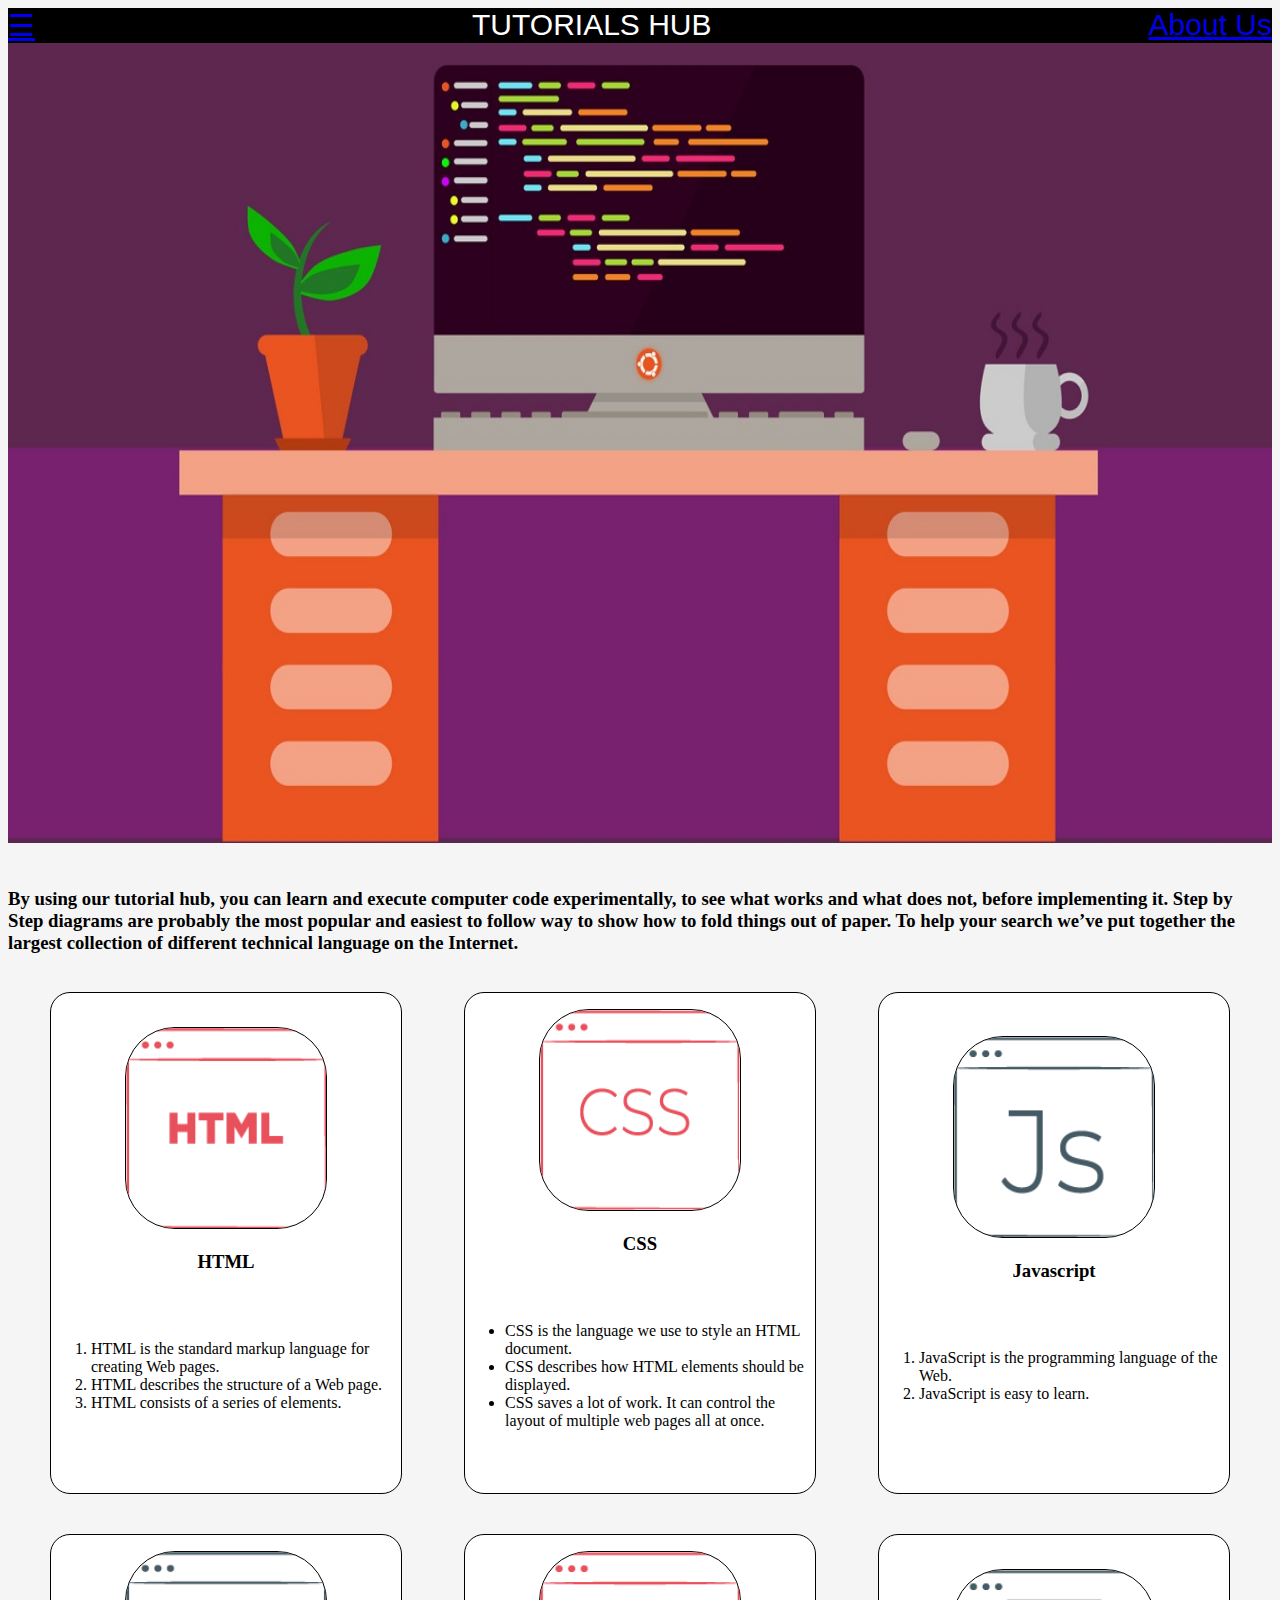
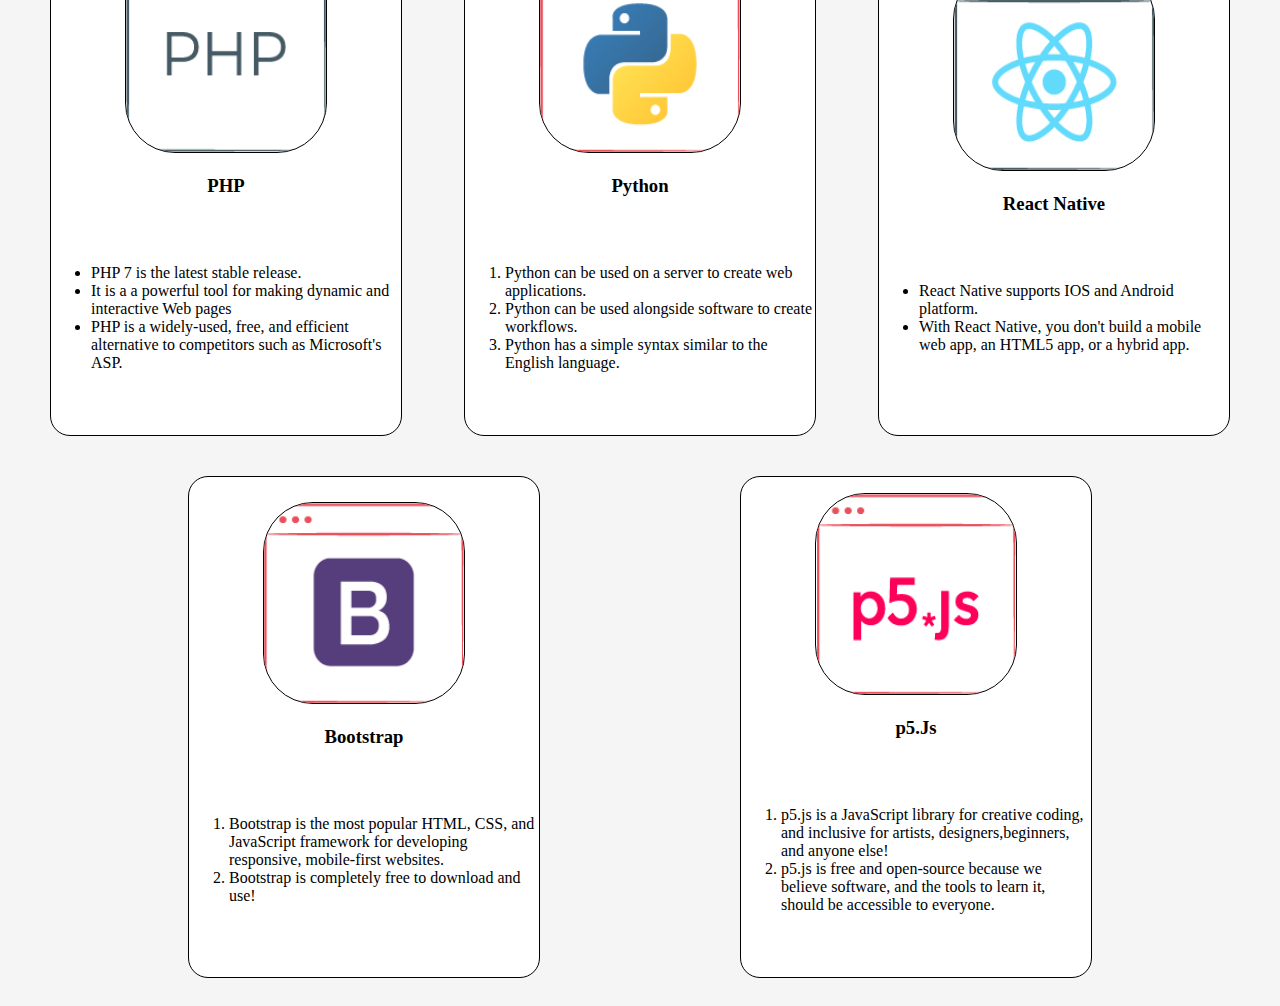
<file: index.html>
<!DOCTYPE html>
<html lang="en">
<head>
    <title>Tutorials Hub-2</title>

    <!-- Uncomment the correct code -->
    <link rel="stylesheet" type="text/css" href="styles.css">
    <!-- <linktype="text/css" href="styles.css"> -->
    <!-- <link rel="stylesheet" type="text/css" a href="styles.css"> -->



</head>
<body>
    <div class="header">
        <div class="menu">
            <div ><a href ="#">☰</a></div>
            <div >TUTORIALS HUB</div>
            <div ><a href ="about.html">About Us</a></div>
        </div>
    </div>
    <div class ="bodyimg">
        <img src="images/wallpaper.jpg" height="800px" width="100%">
        <h3><br>
        By using our tutorial hub, you can learn and execute computer code experimentally, to see what works and what does not, before implementing it.
        Step by Step diagrams are probably the most popular and easiest to follow way to show how to fold things out of paper.
        To help your search we’ve put together the largest collection of different technical language on the Internet.
        </h3>
    </div>
    <div class ="grid">
        <div class ="languages">
            <center>
            <a href ="https://developer.mozilla.org/en-US/docs/Web/HTML"><img src="images/html.png" width="200px" height="200px"></a>
            <h3> HTML </h3>
            </center>
            <p>
                <ol>
                    <li>HTML is the standard markup language for creating Web pages.</li>
                    <li>HTML describes the structure of a Web page.</li>
                    <li>HTML consists of a series of elements.</li>
                </ol>   
            </p>
            </div>
        <div class="languages">
            <center>
            <a href="https://developer.mozilla.org/en-US/docs/Web/CSS"><img src="images/css.png" width="200px" height="200px"></a>
            <h3> CSS </h3>
            </center>
            <p> 
                <ul>
                    <li>CSS is the language we use to style an HTML document.</li>
                    <li>CSS describes how HTML elements should be displayed.</li>
                    <li>CSS saves a lot of work. It can control the layout of multiple web pages all at once.</li>
                </ul>
            </p>
            </div>
        <div class="languages">
            <center>
            <a href="https://developer.mozilla.org/en-US/docs/Web/javascript"><img src="images/javascript.png" width="200px" height="200px"></a>
            <h3> Javascript </h3>
            </center>
            <p>
               <ol>    
                    <li>JavaScript is the programming language of the Web.</li>
                    <li>JavaScript is easy to learn.</li>
                </ol>
            </p>
            </div>
        <div class="languages">
            <center>
            <a href="https://www.php.net/docs.php"><img src="images/php.png" width="200px" height="200px"></a>
            <h3> PHP </h3>
            </center>
            <p>
                <ul>
                    <li>PHP 7 is the latest stable release.</li>
                    <li>It is a a powerful tool for making dynamic and interactive Web pages</li>
                    <li>PHP is a widely-used, free, and efficient alternative to competitors such as Microsoft's ASP.</li>
                </ul>
            </p>
            </div>
        <div class="languages">
            <center>
                <a href="https://docs.python.org/3/"><img src="images/python.png" width="200px" height="200px"></a>
                <h3> Python </h3>
            </center>
            <p>
              <ol>
                    <li>Python can be used on a server to create web applications.</li>
                    <li>Python can be used alongside software to create workflows.</li>
                    <li>Python has a simple syntax similar to the English language.</li>
                </ol>
            </p>
        </div>
        <div class="languages">
            <center>
                <a href ="https://devdocs.io/react_native/"><img src="images/reactNative.png" width="200px" height="200px"></a>
                <h3> React Native </h3>
            </center>
            <p>
                <ul>
                    <li>React Native supports IOS and Android platform.</li>
                    <li>With React Native, you don't build a mobile web app, an HTML5 app, or a hybrid app.</li>
                </ul>
            </p>
        </div>
        <div class="languages">
            <center>
                <a href="https://getbootstrap.com/docs/4.1/getting-started/introduction/"><img src="images/bootstrap.png" width="200px" height="200px"></a>
                <h3> Bootstrap </h3>
            </center>
            <p>
              <ol>
                    <li>Bootstrap is the most popular HTML, CSS, and JavaScript framework for developing responsive, mobile-first websites.</li>
                    <li>Bootstrap is completely free to download and use!</li>
                </ol>
            </p>
        </div>
        <div class="languages">
            <center>
                <a href="https://p5js.org/reference/"><img src="images/p5Js.png" width="200px" height="200px"></a>
                <h3> p5.Js </h3>
            </center>
            <p>
              <ol>
                    <li>p5.js is a JavaScript library for creative coding,  and inclusive for artists,
                        designers,beginners, and anyone else!</li>
                    <li>p5.js is free and open-source because we believe
                        software, and the tools to learn it, should be accessible to everyone.</li>
                </ol>
            </p>
        </div>
    </div>
    </body>
    </html>
</file>
<file: styles.css>
.menu {
  display: flex;
  justify-content: space-between;
  background-color: black;
  font-size: 30px;
  font-family: sans-serif;
  font-weight: 400;
  color: white;
}
body {
  background-color: whitesmoke;
}
.grid {
  display: flex;
  justify-content: space-evenly;
  align-items: center;
  flex-wrap: wrap;
  font-family: sans-serif;
}

.grid img {
  border: 1px solid black;
  border-radius: 50px;
}

.languages{
  border-radius: 20px;
  background-color: white;
  margin: 20px;
  height:500px;
  width: 350px;
  border: 1px solid black;
  background-color: #ffff;
  font-family: fantasy;
  display: flex;
  justify-content: center;
  flex-wrap: wrap;
  flex-direction: column;
  overflow: hidden;
}
</file>
